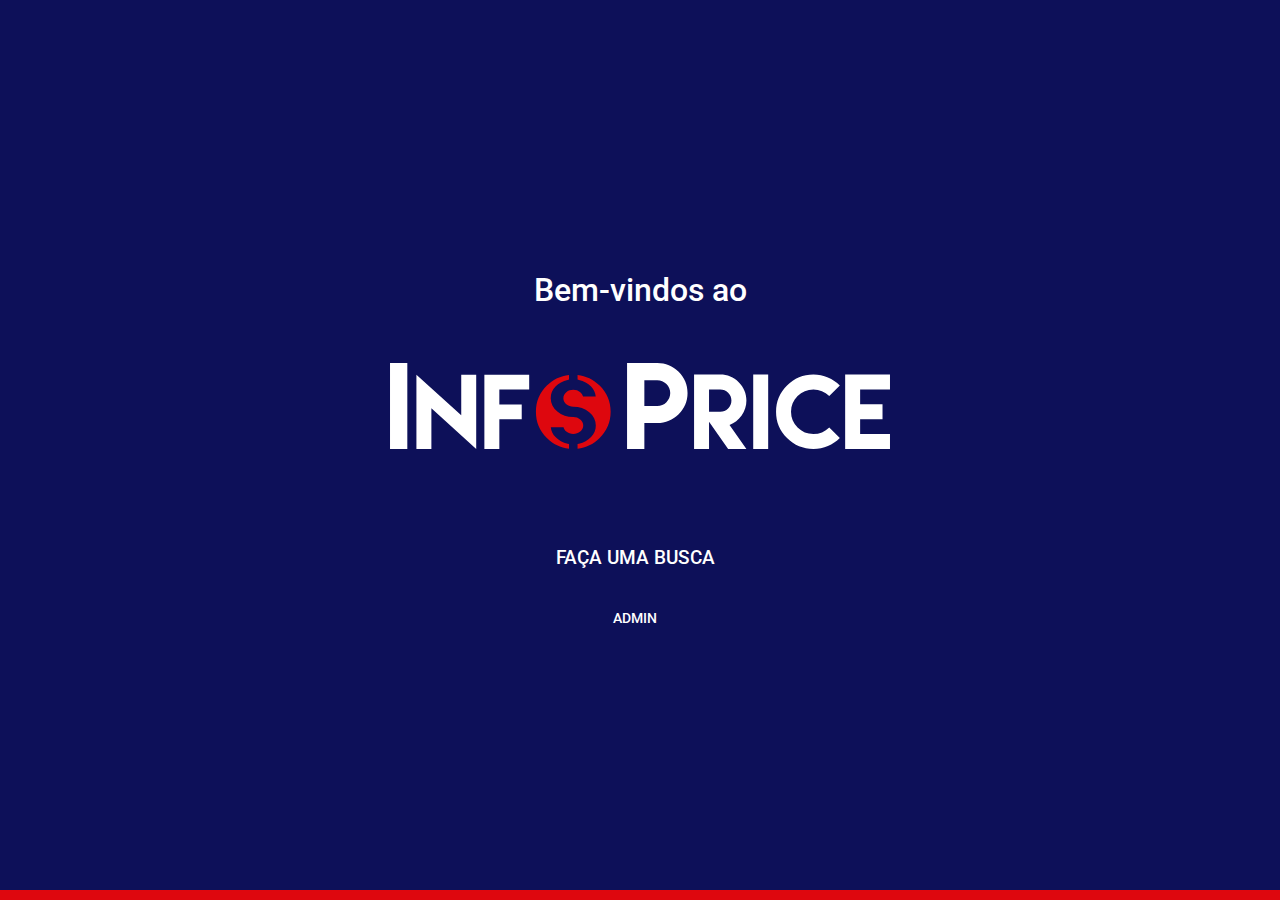
<file: index.html>
<!DOCTYPE html>

<head>
    <meta charset="utf-8" />
    <meta http-equiv="X-UA-Compatible" content="IE=edge">
    <title>InfoPrice</title>
    <meta name="viewport" content="width=device-width, initial-scale=1">
    <link rel="stylesheet" type="text/css" href="css/animate.css" />
    <link rel="stylesheet" type="text/css" href="css/reset.css" />
    <link rel="stylesheet" type="text/css" href="css/normalize.css" />
    <link rel="stylesheet" type="text/css" href="css/bootstrap.min.css" />
    <link rel="stylesheet" type="text/css" href="css/style.css" />
    <link rel="stylesheet" href="https://use.fontawesome.com/releases/v5.5.0/css/all.css" integrity="sha384-B4dIYHKNBt8Bc12p+WXckhzcICo0wtJAoU8YZTY5qE0Id1GSseTk6S+L3BlXeVIU" crossorigin="anonymous">

</head>

<body>

    <div id="conteudo" class="index">
        <h2 class="animated fadeInLeft">Bem-vindos ao</h2>
        <a href="index.html"><img src="img/logo.svg" alt="InfoPrice" id="logoIndex" class=" animated bounceInDown"></a>

        <div class="links animated fadeInRight">
   
            <a href="./busca.html" class="linkIndex">FAÇA UMA BUSCA <i class="fas fa-angle-right seta"></i></a>

            <a href="./admin.html" class="linkAdm">ADMIN <i class="fas fa-user-lock adm"></i></a>
        </div>

    

        <div class="error">
            <span id='error'></span>
        </div>

    </div>

    <footer></footer>

    <script src="js/libs/jquery.min.js"></script>
    <script src="js/login.js"></script>
    <script src="js/libs/bootstrap.min.js"></script>
</body>

</html>
</file>
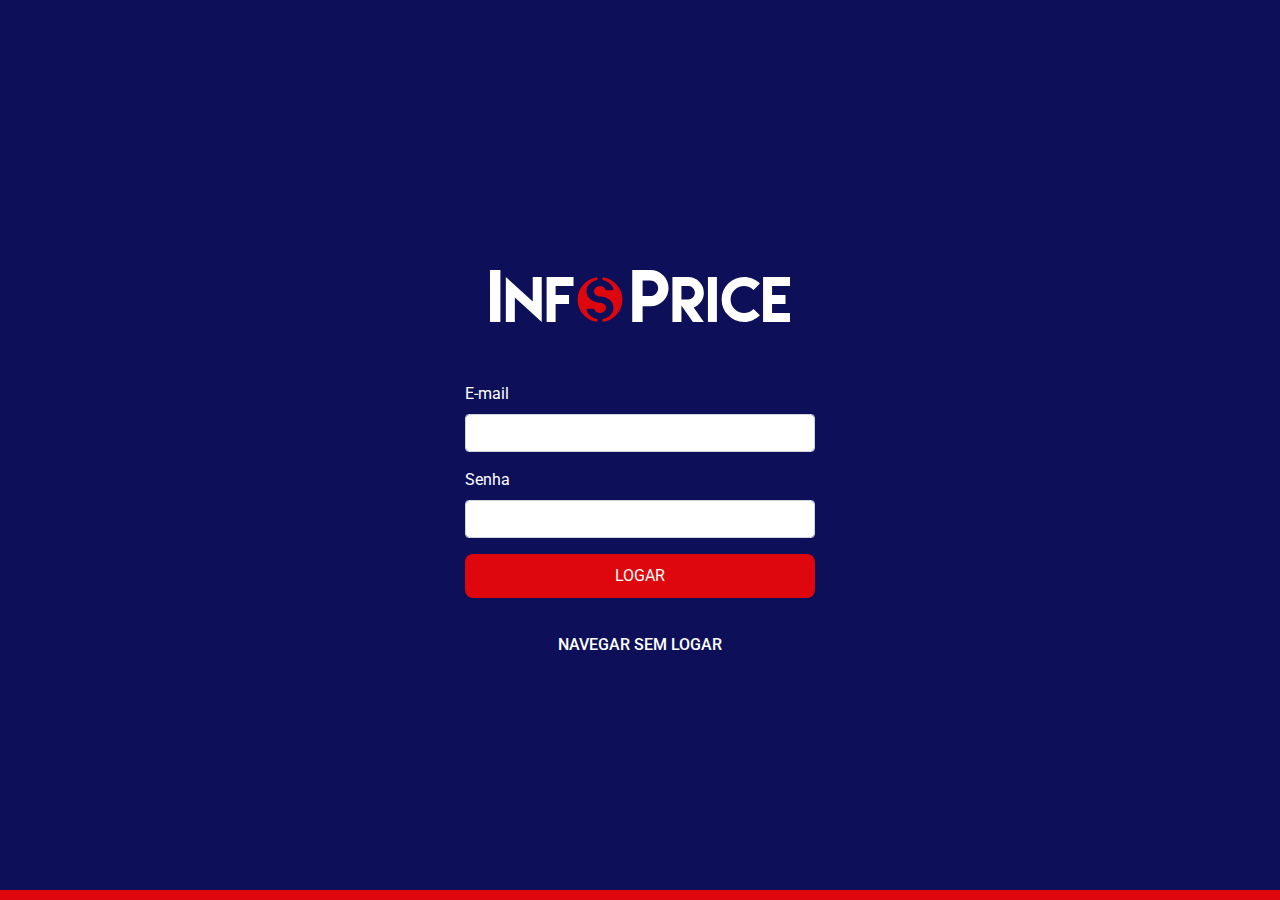
<file: admin.html>
<!DOCTYPE html>

<head>
    <meta charset="utf-8" />
    <meta http-equiv="X-UA-Compatible" content="IE=edge">
    <title>InfoPrice</title>
    <meta name="viewport" content="width=device-width, initial-scale=1">
    <link rel="stylesheet" type="text/css" href="css/animate.css" />
    <link rel="stylesheet" type="text/css" href="css/reset.css" />
    <link rel="stylesheet" type="text/css" href="css/normalize.css" />
    <link rel="stylesheet" type="text/css" href="css/bootstrap.min.css" />
    <link rel="stylesheet" type="text/css" href="css/style.css" />
    <link rel="stylesheet" href="https://use.fontawesome.com/releases/v5.5.0/css/all.css" integrity="sha384-B4dIYHKNBt8Bc12p+WXckhzcICo0wtJAoU8YZTY5qE0Id1GSseTk6S+L3BlXeVIU" crossorigin="anonymous">

</head>

<body>

    <div id="conteudo">
        <a href="index.html"><img src="img/logo.svg" alt="InfoPrice" id="logoLogin" class="animated fadeInDown"></a>

        <form onsubmit="submitlogin(event)" id="formLogin" class="animated bounceInLeft">
            <div class="contentCard">
                <div class="form-group">
                    <label for='usuario'>E-mail</label>
                    <input class="form-control" id="usuario" name="usuario" type="email" autocomplete="off"
                        required>
                </div>
                <div class="form-group">
                    <label for='senha'>Senha</label>
                    <input class="form-control" id="senha" name="senha" type="password" autocomplete="current-password"
                        required>
                </div>
            </div>
            <input class="btn btnLogin" value='LOGAR' type="submit">

        </form>
        <a href="./busca.html" id="linkSLogin" class="animated fadeInRight">NAVEGAR SEM LOGAR <i class="fas fa-angle-right setae"></i></a>
    

        <div class="error">
            <span id='error'></span>
        </div>

    </div>

    <footer></footer>

    <script src="js/libs/jquery.min.js"></script>
    <script src="js/login.js"></script>
    <script src="js/libs/bootstrap.min.js"></script>
</body>

</html>
</file>
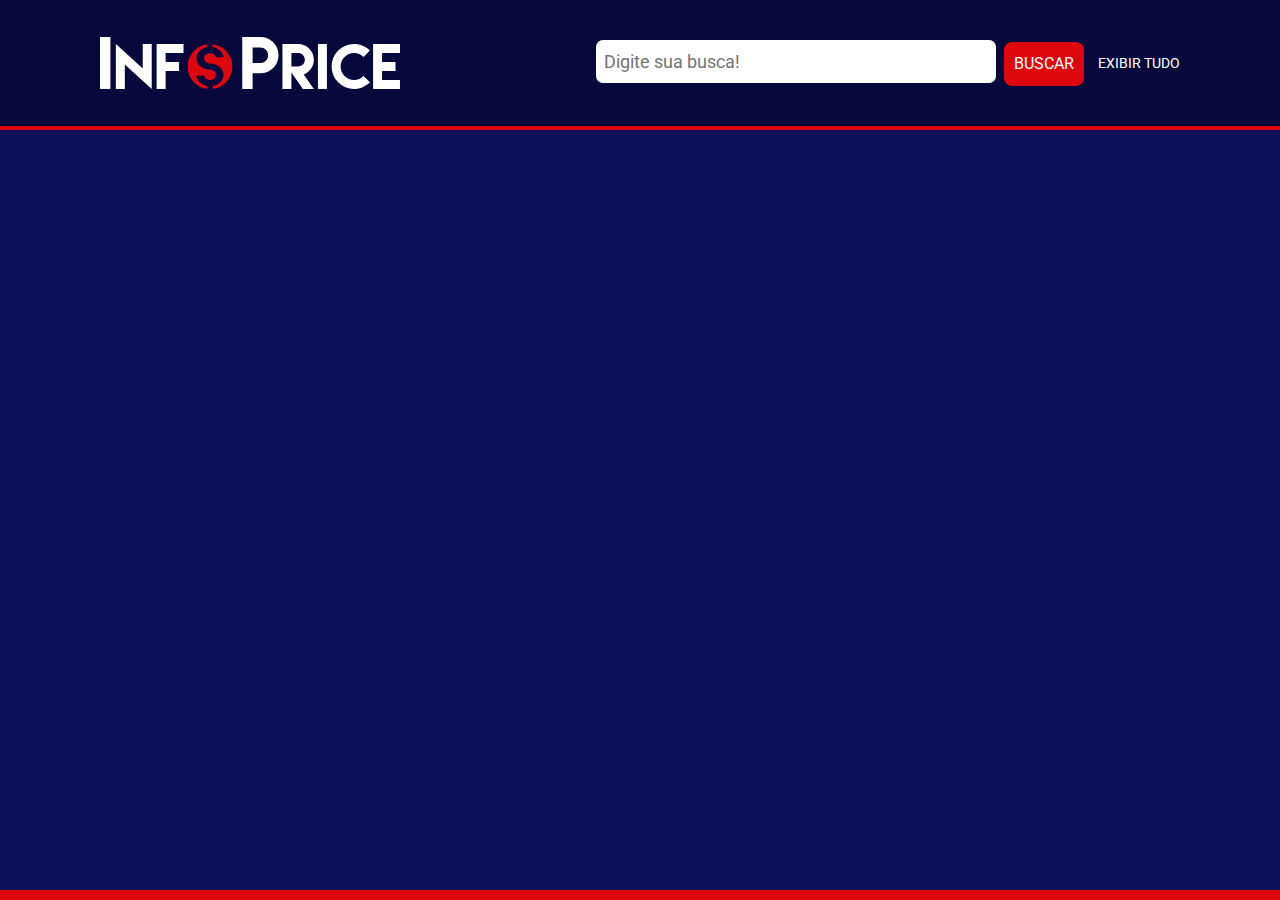
<file: busca.html>
<!DOCTYPE html>

<head>
    <meta charset="utf-8" />
    <meta http-equiv="X-UA-Compatible" content="IE=edge">
    <title>InfoPrice - Busca</title>
    <meta name="viewport" content="width=device-width, initial-scale=1">
    <link rel="stylesheet" type="text/css" media="screen" href="css/animate.css" />
    <link rel="stylesheet" type="text/css" media="screen" href="css/reset.css" />
    <link rel="stylesheet" type="text/css" media="screen" href="css/normalize.css" />
    <link rel="stylesheet" type="text/css" media="screen" href="css/bootstrap.min.css" />
    <link rel="stylesheet" type="text/css" media="screen" href="css/style.css" />
    <link rel="stylesheet" type="text/css" media="screen" href="css/busca.css" />

</head>

<body>
    <header id="main-header">
        <a href="index.html"><img src="img/logo.svg" alt="InfoPrice" class="animated fadeInLeft"></a>

        <div class="animated fadeInRight">
            <form onsubmit="submitdata(event)" id="myform">
                <input id="search" name="search" type="text" autocomplete="off" placeholder="Digite sua busca!" required>
                <input class="btn btnBusca" value='BUSCAR' type="submit">
                <a onclick="exibirTudo(event)" id="exibirTudo">EXIBIR TUDO</a>
            </form>
            
        </div>
    </header>
    <h3 id="erro"></h3>
    <div id="lista-produtos">

    </div>

    <footer></footer>
    <script src="js/libs/jquery.min.js"></script>
    <script src="js/busca.js"></script>
    <script src="js/libs/bootstrap.min.js"></script>
</body>

</html>
</file>
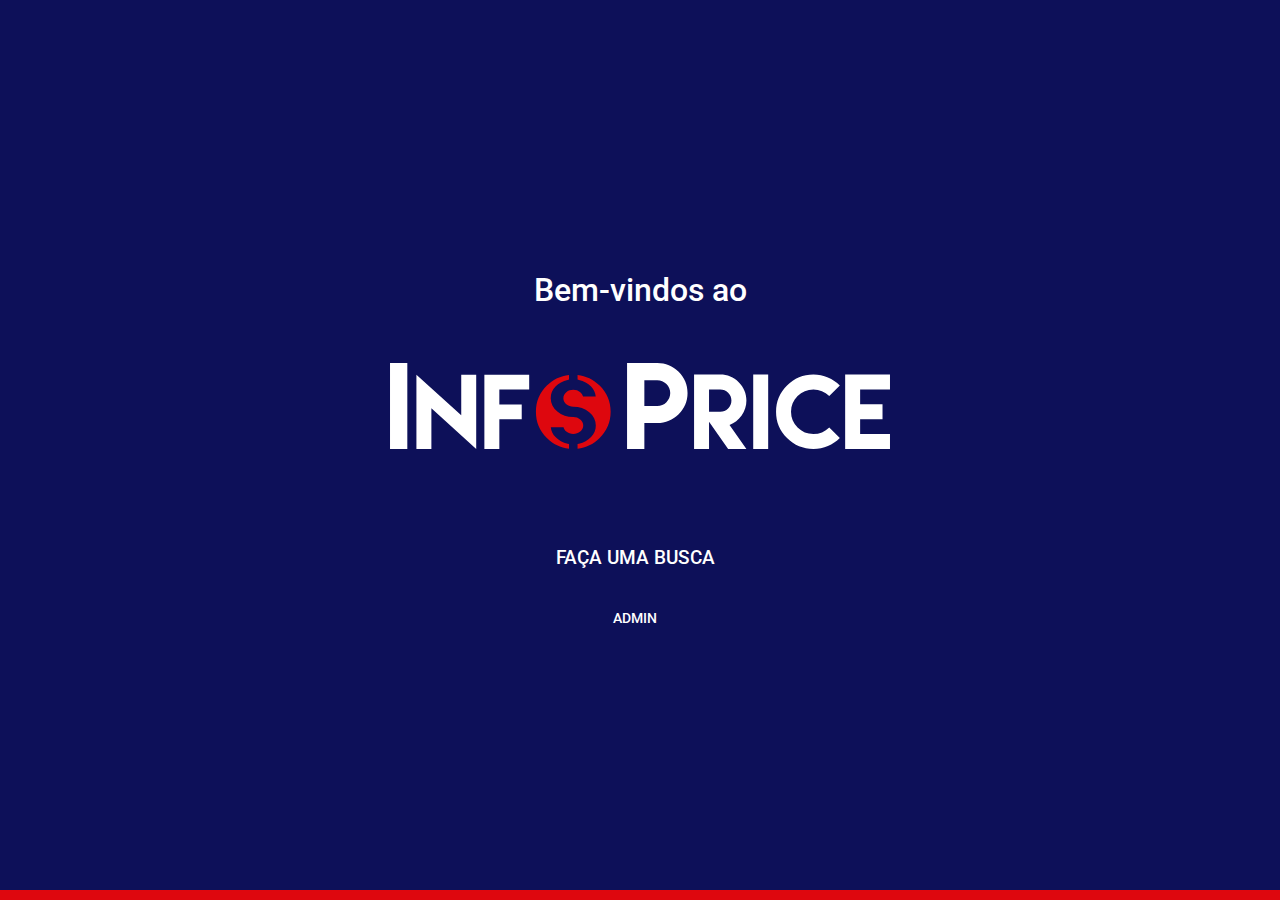
<file: cadastro.html>
<!DOCTYPE html ">

<head>
    <meta charset="utf-8" />
    <meta http-equiv="X-UA-Compatible" content="IE=edge">
    <title>InfoPrice - cadastro</title>
    <meta name="viewport" content="width=device-width, initial-scale=1">
    <link rel="stylesheet" type="text/css" media="screen" href="css/animate.css" />
    <link rel="stylesheet" type="text/css" media="screen" href="css/reset.css" />
    <link rel="stylesheet" type="text/css" media="screen" href="css/normalize.css" />
    <link rel="stylesheet" type="text/css" media="screen" href="css/bootstrap.min.css" />
    <link rel="stylesheet" type="text/css" media="screen" href="css/style.css" />
    <link rel="stylesheet" type="text/css" media="screen" href="css/cadastro.css" />

</head>

<body>
    <header id="main-header">
        <a href="cadastro.html"><img src="img/logo.svg" alt="InfoPrice" class="animated fadeInLeft" ></a>
        <a href="" onclick="logout()" class="animated fadeInRight">SAIR</a>

    </header>
    <form onsubmit="submitcadastrar(event)" id="formProdutos" class="animated bounceInUp">
        <div class="form-group">
            <label for='titulo'>Título:</label>
            <input class="form-control" id="titulo" name="titulo" type="text" autocomplete="off" required placeholder="Digite o título do produto!">
        </div>
        <div class="form-group">
            <label for='descricao'>Descricão:</label>
            <textarea class="form-control" id="descricao" name="descricao" type="text" autocomplete="off" required placeholder="Digite a descrição do produto!"></textarea>
        </div>
        <div class="form-group">
            <label for='slug'>Nome para URL:</label>
            <input class="form-control" id="slug" name="slug" type="text" autocomplete="off" required placeholder="Substituir espaços por - hífem">
        </div>
        <div class="form-group">
            <label for='preco'>Preço do Produto:</label>
            <input class="form-control" id="preco" name="preco" type="text" autocomplete="off" required placeholder="Digite o preço do produto!">
        </div>
    
        <input class="btn btnCadastrar" value='CADASTRAR' type="submit">
    </form>
    <div class="success">
        <span id="success"></span>
    </div>
    <div class="error">
        <span id='error'></span>
    </div>

    <footer></footer>
    <script src="js/libs/jquery.min.js"></script>
    <script src="js/logout.js"></script>
    <script src="js/cadastro.js"></script>
    <script src="js/libs/bootstrap.min.js"></script>
    <script src="js/admin.js"></script>
</body>

</html>
</file>
<file: css/style.css>
@import url('https://fonts.googleapis.com/css?family=Roboto:400,900');


body {
    font-family: Roboto, sans-serif;
    background:#0D1059;
}

header#main-header {
    height: 130px;
    background-color :#07093D;
    font-size: 18px;
    font-weight: bold;
    color: #fff;
    display: flex;
    justify-content: space-between;
    align-items: center;
    margin-bottom: 55px;
    border-bottom: 4px solid #DE070E;
}

header#main-header img {
    width: 300px;
    margin-left: 100px;
}
header#main-header form {
    margin-right: 100px;
}

#conteudo {
    display: flex;
    justify-content: center;
    align-items: center;
    flex-direction: column;
    height: 100vh;
}

#conteudo h2 {
    color: #fff;
}

#conteudo img {
    margin-top: 9%;
    width: 300px;
    padding-bottom: 60px;
}

#formLogin {
    width: 350px;
    color: #fff;
}

#logoIndex {
    width: 500px !important;
}

.btnLogin {
    width: inherit;
    font-weight: 400;
}

.btn {
    padding: 10px;
    background: #DE070E;
    border: 0;
    border-radius: 8px;
}

.btn:hover {
    background: rgb(255, 74, 80);
}

.linkIndex {
    font-size: 19px;
}
.linkIndex, #linkSLogin, .linkAdm {
    text-decoration: none;
    color: #fff;
    margin-top: 35px;
    display: flex;
    justify-content: center;
    align-items: center;
    float: left;
    padding: 0 120px;
    font-weight: 500;
    transition: all .2s;
}

.linkAdm {
    font-size: 14px;
}

.linkIndex:hover, .linkAdm:hover {
    color:#DE070E;
}

.links {
    display: flex;
    flex-direction: column;
}

#exibirTudo {
    font-size: 14px;
    margin-left: 10px;
    cursor: pointer;
}

#linkSLogin:hover, #exibirTudo:hover {
    color: rgb(115, 120, 251);
}

.seta {
    margin-left: 10px;
    font-size: 30px;
}

.adm {
    margin-left: 10px;
    font-size: 20px;
}

.error {
    text-transform: uppercase;
    text-align: center;
    color: #DE070E;
    padding: 20px;
    font-weight: bold;
}

.success {
    text-transform: uppercase;
    text-align: center;
    color: rgb(4, 228, 41);
    padding: 20px;
    font-weight: bold;
}


footer {
    position: fixed;
    clear: both;
    bottom: 0;
    background: #DE070E;
    height: 10px;
    width: 100%;
}
</file>
<file: css/busca.css>
#lista-produtos {
    max-width: 700px;
    margin: 20px auto 0;
    padding: 0 20px;
}

#lista-produtos article {
    background: #fff;
    border: 1px solid #ddd;
    border-radius: 5px;
    padding: 20px;
    margin-bottom: 20px;
}

#lista-produtos p {
    font-size: 16px;
    color: #999;
    margin-top: 5px;
    line-height: 24px;
}

#search {
    width: 400px;
    color: #333333;
    padding: 8px;
    border: 0;
    border-radius: 7px;
    margin-right: 4px;
    font-weight: 400;
}

#erro {
    color: #fff;
}


#preco {
    color:#DE070E;
    font-weight: bold;
}

#descricao {
    overflow: hidden;
    text-overflow: ellipsis;
    white-space: nowrap;
}

#tituloExibicao {
    transition: all .2s;
    font-size: 20px;
}

#descricaoCompleta {
    text-align: justify;
}

.btIdProduto {
    color: #fff !important;
    background: #DE070E;
    display: flex;
    justify-content: center;
    align-items: center;
    margin-top: 10px;
    border-radius: 7px;
    padding: 7px;
    font-weight: 700;
    cursor: pointer;
}

.btIdProduto:hover {
    opacity: 0.7;
}
</file>
<file: css/cadastro.css>
/* Página de Cadastro */
header#main-header {
    height: 130px;
    background-color :#07093D;
    font-size: 18px;
    font-weight: bold;
    color: #fff;
    display: flex;
    justify-content: space-between;
    align-items: center;
    margin-bottom: 55px;
    border-bottom: 4px solid #DE070E;
}

header#main-header img {
    width: 300px;
    margin-left: 100px;
}

header#main-header a {
    color: #fff;
    margin-right: 100px;
    transition: all .2s;
}

header#main-header a:hover {
    color:  #DE070E;
}


form#formProdutos {
    width: 700px;
    margin: 0 auto
}
form#formProdutos {
    width: 700px;
    margin: 0 auto
}

form#formProdutos label {
    color: #fff;
}

.btnCadastrar {
    color: #fff;
    font-weight: 400;
}
</file>
